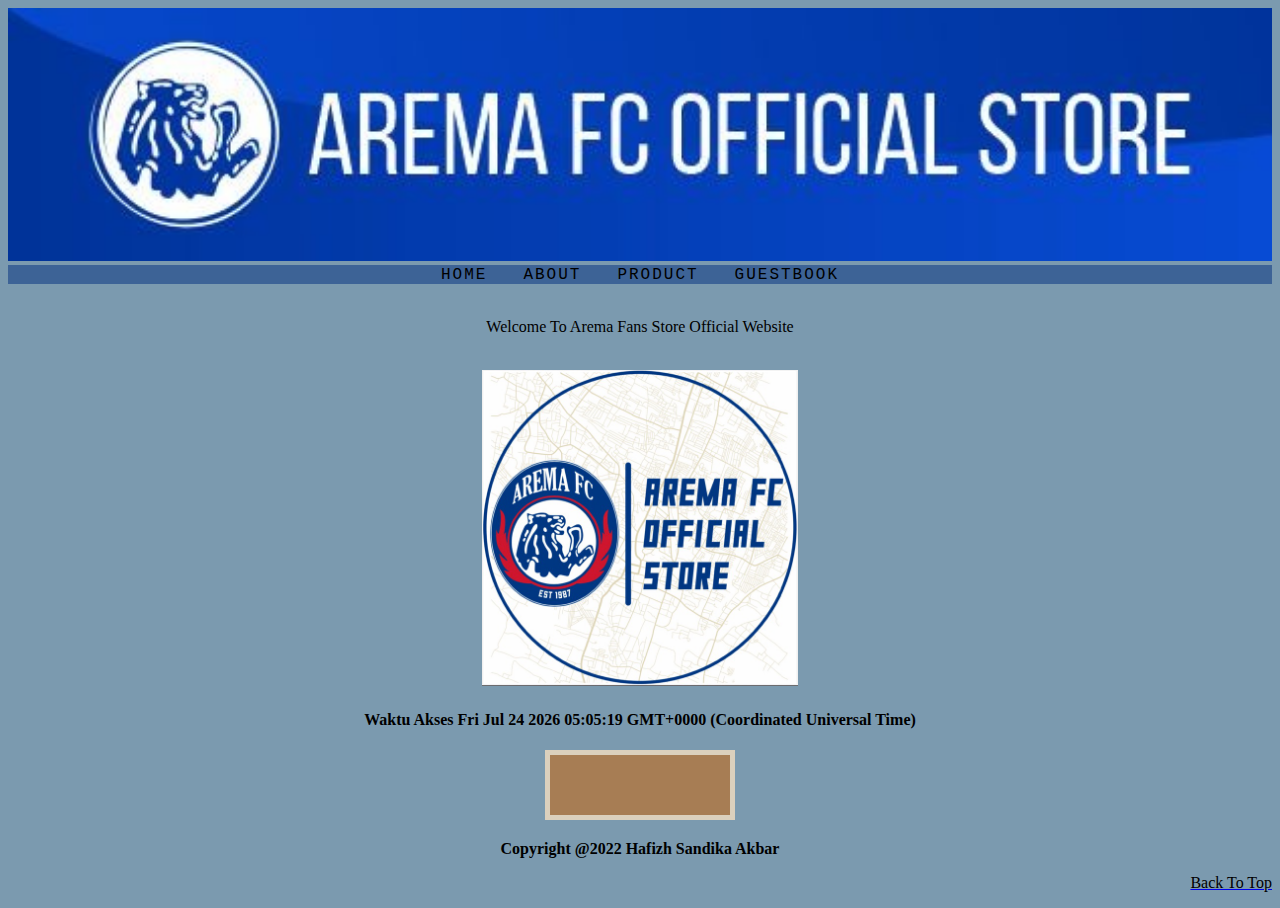
<file: index.html>
<!DOCTYPE html>
<html>
    <head>
        <title>HOME|AremaFansStore</title>
    </head>
    <body>
        <link rel="stylesheet" type="text/css" href="home.style.css"/>

        <!--Start Header-->
        <a name="up"></a>
        <img src="image/Arema.jpg" width="100%">
        <!--End Header-->

        <!--Start Navbar-->
        <center>
            <div class="topnav">
                <a href="#">HOME</a>
                <a href="about.html">ABOUT</a>
                <a href="product.html">PRODUCT</a>
                <a href="guestbook.php">GUESTBOOK</a>
            </div>
            <br>
        </center>
        <!--End Navbar-->

        <div class="content">
            <center>
                <p><font face="MV Boli" size="3">
                    Welcome To Arema Fans Store Official Website
                </font></p>
                <br>
                
        <center>
            <img src="image/Logo.jpg" width="25%">
        </center>
        

        <h4 align="center" id="tanggal"></h4>
        <div class="jam_digital" id="jam_digital">
            <div class="kotak">
                <p id="jam"></p>
            </div>
            <div class="kotak">
                <p id="menit"></p>
            </div>
            <div class="kotak">
                <p id="detik"></p>
            </div>
        </div>

        <script type="text/javascript">
            var tgl = new Date();
            document.getElementById("tanggal").innerHTML = "Waktu Akses "+tgl;
            window.setTimeout("waktu()", 1000);
            function waktu(){
                var waktu = new Date();
                setTimeout("waktu()", 1000);
                document.getElementById("jam").innerHTML = waktu.getHours();
                document.getElementById("menit").innerHTML = waktu.getMinutes();
                document.getElementById("detik").innerHTML = waktu.getSeconds();
            }
        </script>

        <!--Start Footer-->
        <p align="center"><font face="Tw Cen MT Condensed Extra Bold"><b>Copyright @2022 Hafizh Sandika Akbar</b></font></p>
        <div class="content2">
            <p align="right"><a href="#up"><font face="MV Boli" color="black">Back To Top</font></a></p>
        </div>
        <!--End Footer-->
    </body>
</html>
</file>
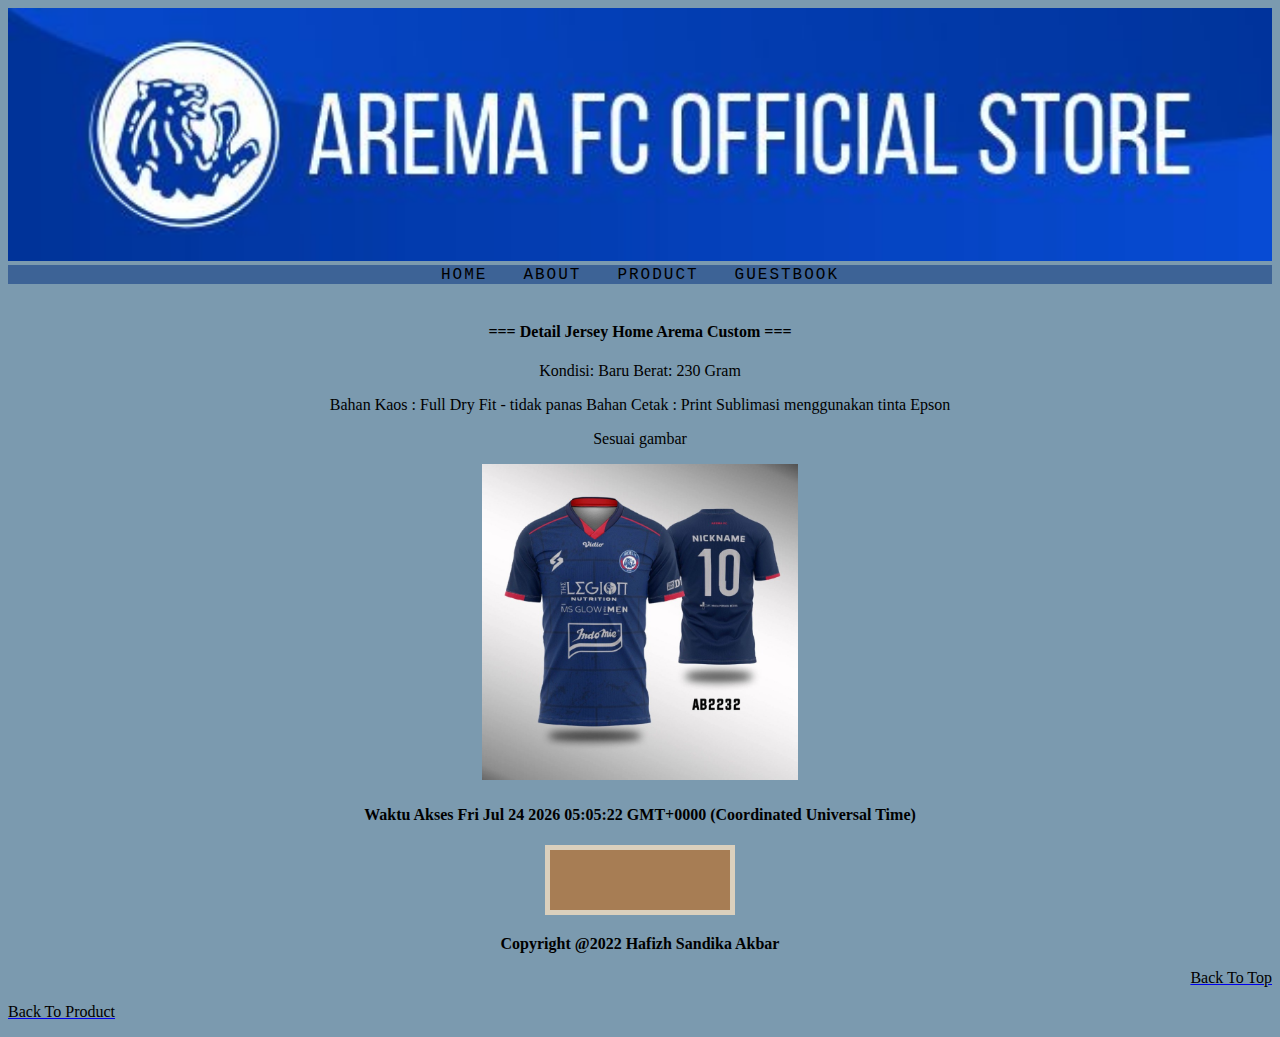
<file: detailproduk1.html>
<!DOCTYPE html>
<html>
    <head>
        <title>HOME|AremaFansStore</title>
    </head>
    <body>
        <link rel="stylesheet" type="text/css" href="detailproduk.style.css"/>

        <!--Start Header-->
        <a name="up"></a>
        <img src="image/Arema.jpg" width="100%">
        <!--End Header-->

         <!--Start Navbar-->
         <center>
        <div class="topnav">
            <a href="index.html">HOME</a>
            <a href="about.html">ABOUT</a>
            <a href="product.html">PRODUCT</a>
            <a href="guestbook.php">GUESTBOOK</a>
        </div>
        <br>
        </center>
         <!--End Navbar-->
        
        <div class="content">
            <center>
                <h4><font face="MV Boli">=== Detail Jersey Home Arema Custom ===</font></h4>
                <p>Kondisi: Baru
                    Berat: 230 Gram</p>
                <p>Bahan Kaos : Full Dry Fit - tidak panas
                    Bahan Cetak : Print Sublimasi menggunakan tinta Epson</p>
                <p>Sesuai gambar</p>
                <img src="image/jersey.jpg" width=25%>
                <br>
    
            </center>
        </div>

        <h4 align="center" id="tanggal"></h4>
        <div class="jam_digital" id="jam_digital">
            <div class="kotak">
                <p id="jam"></p>
            </div>
            <div class="kotak">
                <p id="menit"></p>
            </div>
            <div class="kotak">
                <p id="detik"></p>
            </div>
        </div>

        <script type="text/javascript">
            var tgl = new Date();
            document.getElementById("tanggal").innerHTML = "Waktu Akses "+tgl;
            window.setTimeout("waktu()", 1000);
            function waktu(){
                var waktu = new Date();
                setTimeout("waktu()", 1000);
                document.getElementById("jam").innerHTML = waktu.getHours();
                document.getElementById("menit").innerHTML = waktu.getMinutes();
                document.getElementById("detik").innerHTML = waktu.getSeconds();
            }
        </script>

        <!--Start Footer-->
        <p align="center"><font face="Tw Cen MT Condensed Extra Bold"><b>Copyright @2022 Hafizh Sandika Akbar</b></font></p>
        <div class="content2">
            <p align="right"><a href="#up"><font face="MV Boli" color="black">Back To Top</font></a></p>
        </div>
        <div class="content3">
            <p align="left"><a href="product.html"><font face="MV Boli" color="black">Back To Product</font></a></p>
        </div>
        <!--End Footer-->
    </body>
</html>
</file>
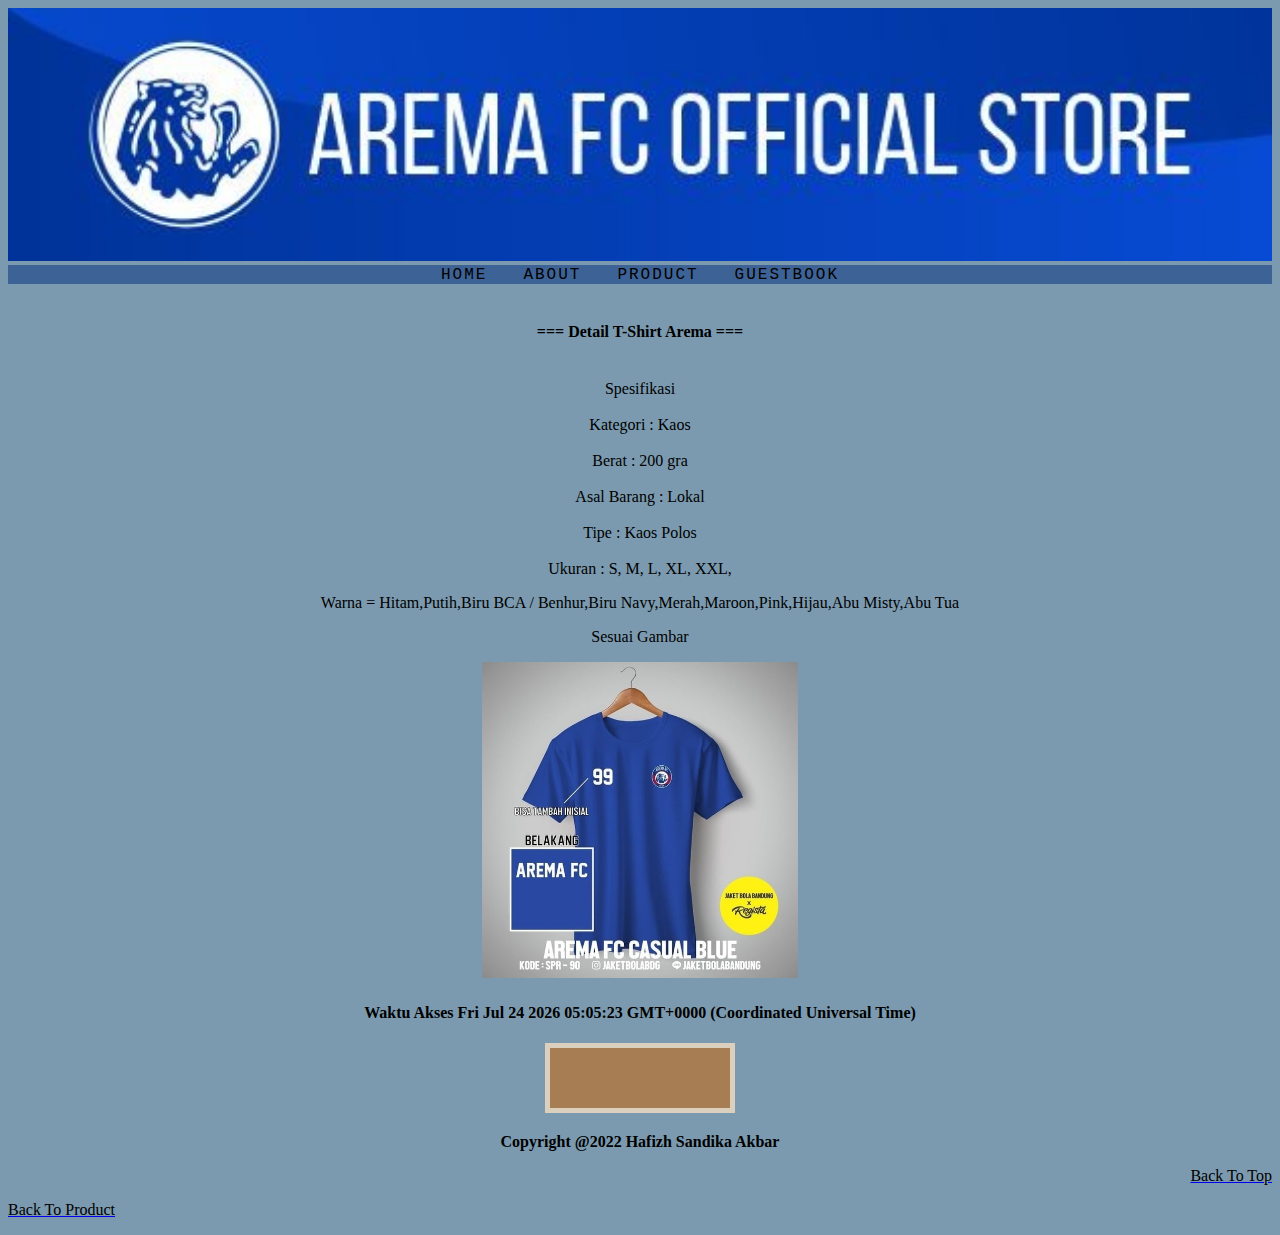
<file: detailproduk2.html>
<!DOCTYPE html>
<html>
    <head>
        <title>DETAILPRODUK|AremaFansStore</title>
    </head>
    <body>
        <link rel="stylesheet" type="text/css" href="detailproduk.style.css"/>

        <!--Start Header-->
        <a name="up"></a>
        <img src="image/Arema.jpg" width="100%">
        <!--End Header-->

        <!--Start Navbar-->
        <center>
            <div class="topnav">
                <a href="index.html">HOME</a>
                <a href="about.html">ABOUT</a>
                <a href="product.html">PRODUCT</a>
                <a href="guestbook.php">GUESTBOOK</a>
            </div>
            <br>
            </center>
        <!--End Navbar-->
        
        <div class="content">
            <center>
                <h4><font face="MV Boli">=== Detail T-Shirt Arema ===</font></h4>
                <p><br>Spesifikasi</br>
                    <br>Kategori    :	Kaos</br>
                    <br>Berat	    :	200 gra</br>
                    <br>Asal Barang	:	Lokal</br>
                    <br> Tipe	    :	Kaos Polos</br>
                    <br>Ukuran	    :	S, M, L, XL, XXL,</br>
                    </p>
                <p>Warna = Hitam,Putih,Biru BCA / Benhur,Biru Navy,Merah,Maroon,Pink,Hijau,Abu Misty,Abu Tua</p>
                <p>Sesuai Gambar</p>
                <img src="image/t-shirt.jpg" width=25%>
                <br>
                
            </center>
        </div>

        <h4 align="center" id="tanggal"></h4>
        <div class="jam_digital" id="jam_digital">
            <div class="kotak">
                <p id="jam"></p>
            </div>
            <div class="kotak">
                <p id="menit"></p>
            </div>
            <div class="kotak">
                <p id="detik"></p>
            </div>
        </div>

        <script type="text/javascript">
            var tgl = new Date();
            document.getElementById("tanggal").innerHTML = "Waktu Akses "+tgl;
            window.setTimeout("waktu()", 1000);
            function waktu(){
                var waktu = new Date();
                setTimeout("waktu()", 1000);
                document.getElementById("jam").innerHTML = waktu.getHours();
                document.getElementById("menit").innerHTML = waktu.getMinutes();
                document.getElementById("detik").innerHTML = waktu.getSeconds();
            }
        </script>

        <!--Start Footer-->
        <p align="center"><font face="Tw Cen MT Condensed Extra Bold"><b>Copyright @2022 Hafizh Sandika Akbar</b></font></p>
        <div class="content2">
            <p align="right"><a href="#up"><font face="MV Boli" color="black">Back To Top</font></a></p>
        </div>
        <div class="content3">
            <p align="left"><a href="product.html"><font face="MV Boli" color="black">Back To Product</font></a></p>
        </div>
        <!--End Footer-->
    </body>
</html>
</file>
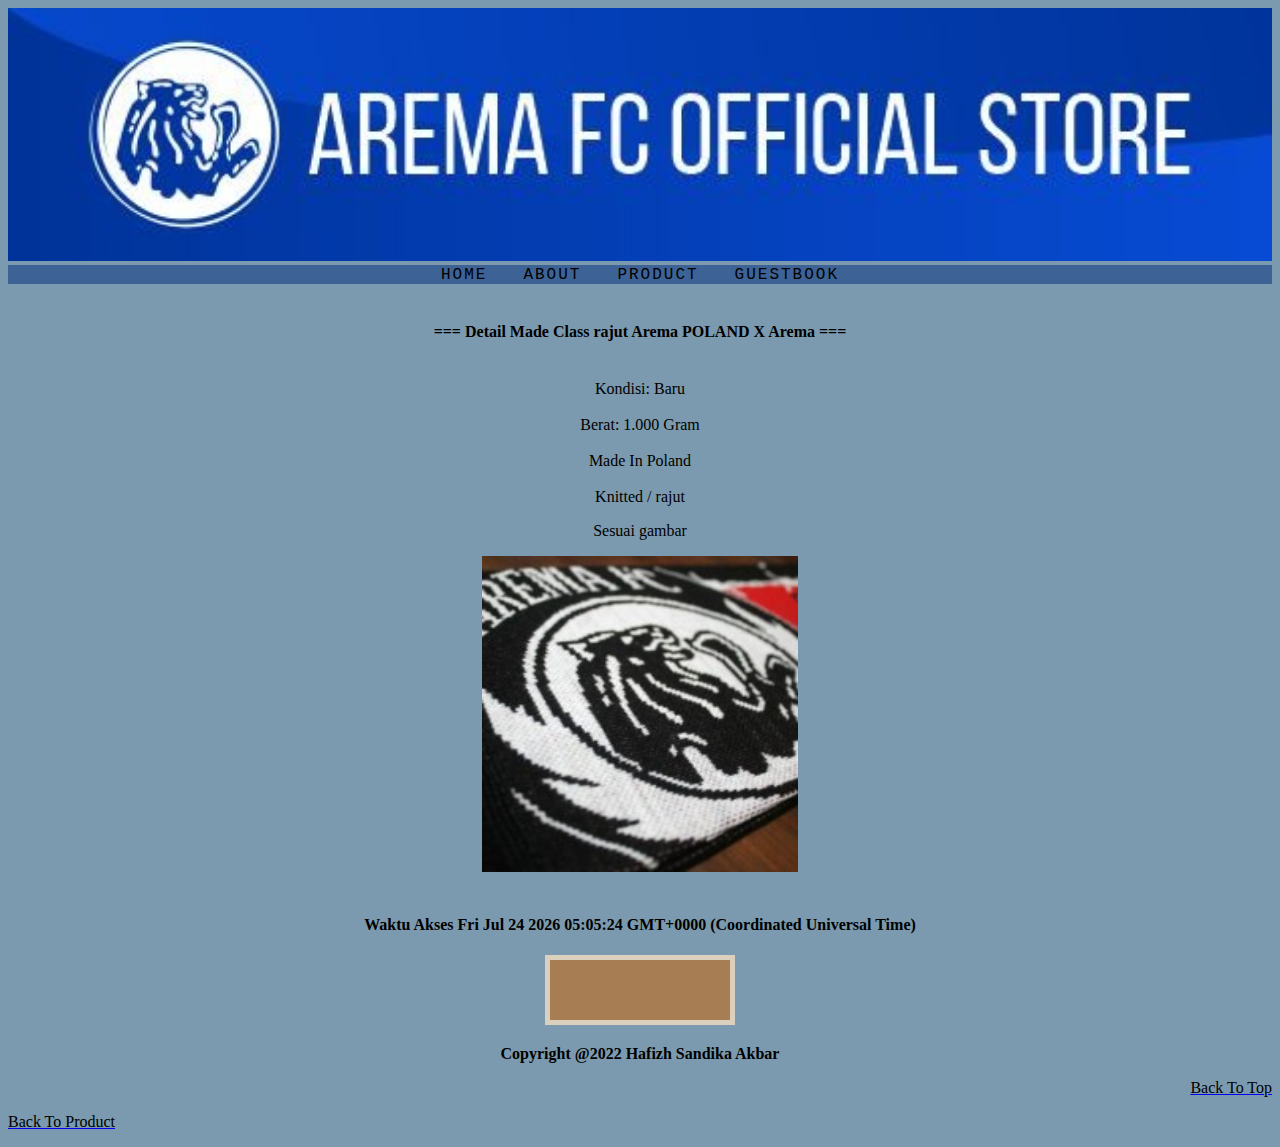
<file: detailproduk3.html>
<!DOCTYPE html>
<html>
    <head>
        <title>DETAILPRODUK|AremaFansStore</title>
    </head>
    <body>
        <link rel="stylesheet" type="text/css" href="detailproduk.style.css"/>

        <!--Start Header-->
        <a name="up"></a>
        <img src="image/Arema.jpg" width="100%">
        <!--End Header-->

        <!--Start Navbar-->
        <center>
            <div class="topnav">
                <a href="index.html">HOME</a>
                <a href="about.html">ABOUT</a>
                <a href="product.html">PRODUCT</a>
                <a href="guestbook.php">GUESTBOOK</a>
            </div>
            <br>
        </center>
        <!--End Navbar-->
        
        <div class="content">
            <center>
                <h4><font face="MV Boli">=== Detail Made Class rajut Arema POLAND X Arema ===</font></h4>
                <p><br>Kondisi: Baru</br>
                    <br>Berat: 1.000 Gram</br>
                    <br>Made In Poland</br>
                    <br>Knitted / rajut</br></p>
                <p>Sesuai gambar</p>
                <img src="image/syal.jpg" width=25%>
                <br>
                <br>
            </center>
        </div>

        <h4 align="center" id="tanggal"></h4>
        <div class="jam_digital" id="jam_digital">
            <div class="kotak">
                <p id="jam"></p>
            </div>
            <div class="kotak">
                <p id="menit"></p>
            </div>
            <div class="kotak">
                <p id="detik"></p>
            </div>
        </div>

        <script type="text/javascript">
            var tgl = new Date();
            document.getElementById("tanggal").innerHTML = "Waktu Akses "+tgl;
            window.setTimeout("waktu()", 1000);
            function waktu(){
                var waktu = new Date();
                setTimeout("waktu()", 1000);
                document.getElementById("jam").innerHTML = waktu.getHours();
                document.getElementById("menit").innerHTML = waktu.getMinutes();
                document.getElementById("detik").innerHTML = waktu.getSeconds();
            }
        </script>

        <!--Start Footer-->
        <p align="center"><font face="Tw Cen MT Condensed Extra Bold"><b>Copyright @2022 Hafizh Sandika Akbar</b></font></p>
        <div class="content2">
            <p align="right"><a href="#up"><font face="MV Boli" color="black">Back To Top</font></a></p>
        </div>
        <div class="content3">
            <p align="left"><a href="product.html"><font face="MV Boli" color="black">Back To Product</font></a></p>
        </div>
        <!--End Footer-->
    </body>
</html>
</file>
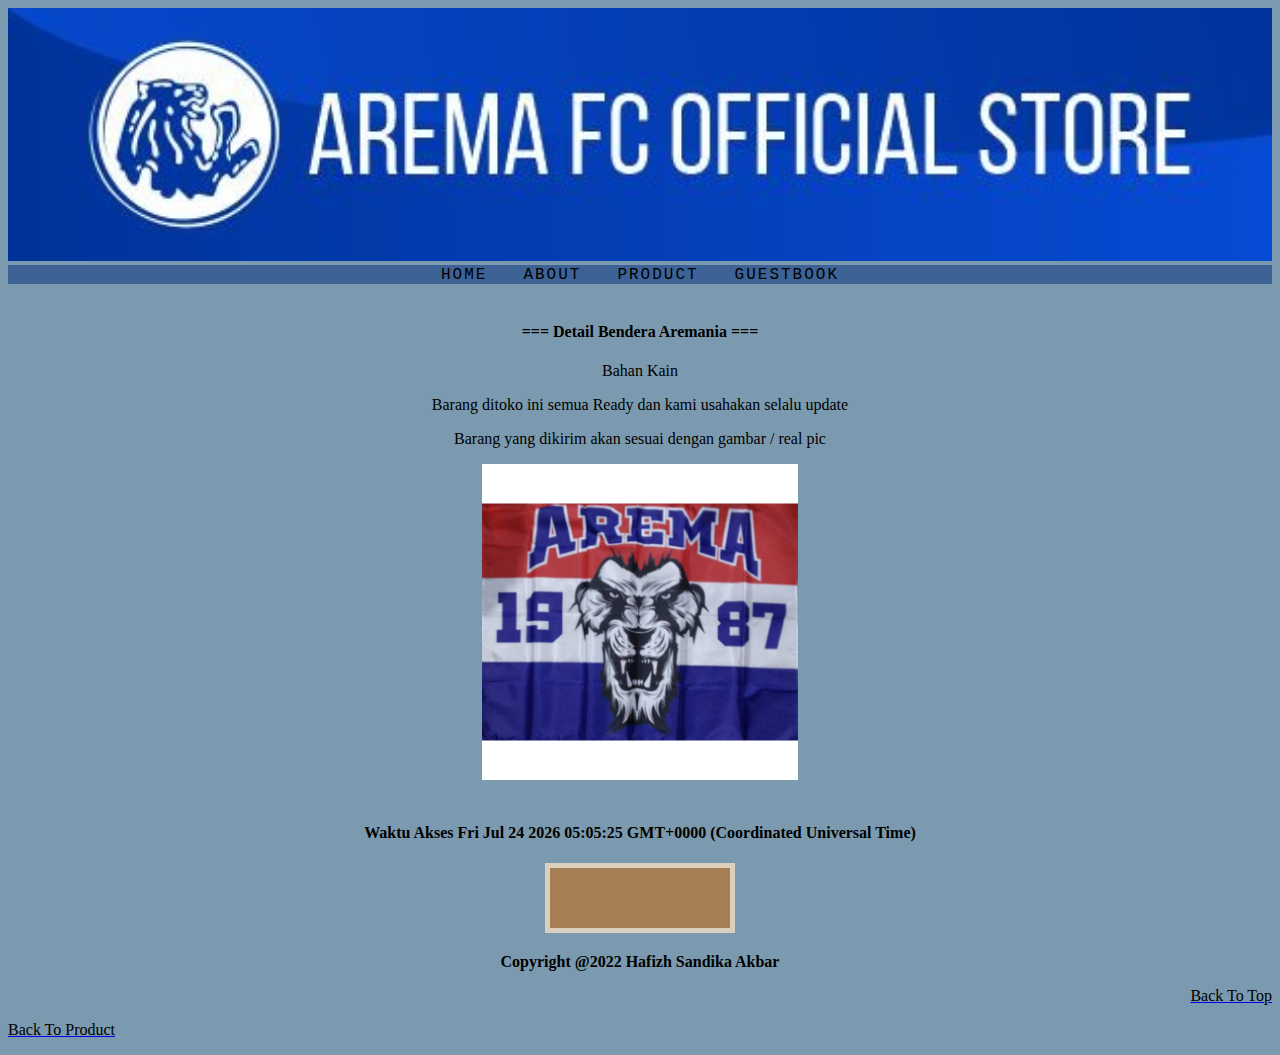
<file: detailproduk4.html>
<!DOCTYPE html>
<html>
    <head>
        <title>DETAILPRODUK|AremaFansStore</title>
    </head>
    <body>
        <link rel="stylesheet" type="text/css" href="detailproduk.style.css"/>

        <!--Start Header-->
        <a name="up"></a>
        <img src="image/Arema.jpg" width="100%">
        <!--End Header-->

        <!--Start Navbar-->
        <center>
            <div class="topnav">
                <a href="home.html">HOME</a>
                <a href="about.html">ABOUT</a>
                <a href="product.html">PRODUCT</a>
                <a href="guestbook.php">GUESTBOOK</a>
            </div>
            <br>
        </center>
        <!--End Navbar-->
    
        <div class="content">
            <center>
                <h4><font face="MV Boli">=== Detail Bendera Aremania ===</font></h4>
                <p>Bahan Kain</p>
                <p>Barang ditoko ini semua Ready dan kami usahakan selalu update</p>
                <p>Barang yang dikirim akan sesuai dengan gambar / real pic</p>
                <img src="image/flag.jpg" width=25%>
                <br>
                <br>
            </center>
        </div>

        <h4 align="center" id="tanggal"></h4>
        <div class="jam_digital" id="jam_digital">
            <div class="kotak">
                <p id="jam"></p>
            </div>
            <div class="kotak">
                <p id="menit"></p>
            </div>
            <div class="kotak">
                <p id="detik"></p>
            </div>
        </div>

        <script type="text/javascript">
            var tgl = new Date();
            document.getElementById("tanggal").innerHTML = "Waktu Akses "+tgl;
            window.setTimeout("waktu()", 1000);
            function waktu(){
                var waktu = new Date();
                setTimeout("waktu()", 1000);
                document.getElementById("jam").innerHTML = waktu.getHours();
                document.getElementById("menit").innerHTML = waktu.getMinutes();
                document.getElementById("detik").innerHTML = waktu.getSeconds();
            }
        </script>

        <!--Start Footer-->
        <p align="center"><font face="Tw Cen MT Condensed Extra Bold"><b>Copyright @2022 Hafizh Sandika Akbar</b></font></p>
        <div class="content2">
            <p align="right"><a href="#up"><font face="MV Boli" color="black">Back To Top</font></a></p>
        </div>
        <div class="content3">
            <p align="left"><a href="product.html"><font face="MV Boli" color="black">Back To Product</font></a></p>
        </div>
        <!--End Footer-->
    </body>
</html>
</file>
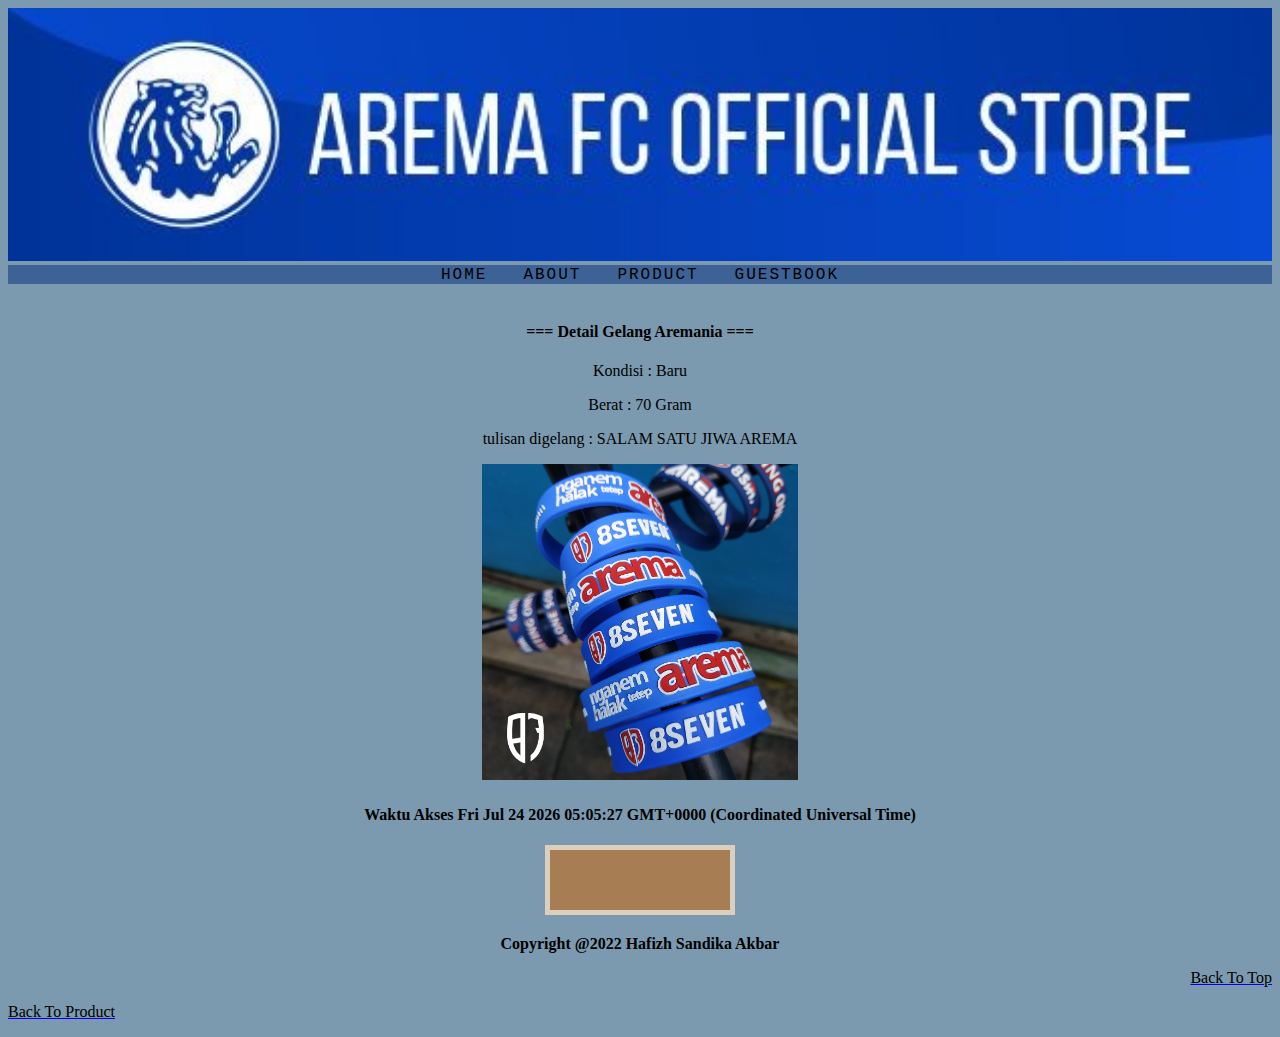
<file: detailproduk5.html>
<!DOCTYPE html>
<html>
    <head>
        <title>DETAILPRODUK|AremaFanstore</title>
    </head>
    <body>
        <link rel="stylesheet" type="text/css" href="detailproduk.style.css"/>

        <!--Start Header-->
        <a name="up"></a>
        <img src="image/Arema.jpg" width="100%">
        <!--End Header-->

        <!--Start Navbar-->
        <center>
            <div class="topnav">
                <a href="index.html">HOME</a>
                <a href="about.html">ABOUT</a>
                <a href="product.html">PRODUCT</a>
                <a href="guestbook.php">GUESTBOOK</a>
            </div>
            <br>
        </center>
        <!--End Navbar-->
        
        <div class="content">
            <center>
                <h4><font face="MV Boli">=== Detail Gelang Aremania ===</font></h4>
                <p>Kondisi  : Baru</p>
                <p>Berat    : 70 Gram</p>
                <p>tulisan digelang : SALAM SATU JIWA AREMA</p>
                <img src="image/gelang.jpg" width=25%>
                <br>
            </center>
        </div>

        <h4 align="center" id="tanggal"></h4>
        <div class="jam_digital" id="jam_digital">
            <div class="kotak">
                <p id="jam"></p>
            </div>
            <div class="kotak">
                <p id="menit"></p>
            </div>
            <div class="kotak">
                <p id="detik"></p>
            </div>
        </div>

        <script type="text/javascript">
            var tgl = new Date();
            document.getElementById("tanggal").innerHTML = "Waktu Akses "+tgl;
            window.setTimeout("waktu()", 1000);
            function waktu(){
                var waktu = new Date();
                setTimeout("waktu()", 1000);
                document.getElementById("jam").innerHTML = waktu.getHours();
                document.getElementById("menit").innerHTML = waktu.getMinutes();
                document.getElementById("detik").innerHTML = waktu.getSeconds();
            }
        </script>

        <!--Start Footer-->
        <p align="center"><font face="Tw Cen MT Condensed Extra Bold"><b>Copyright @2022 Hafizh Sandika Akbar</b></font></p>
        <div class="content2">
            <p align="right"><a href="#up"><font face="MV Boli" color="black">Back To Top</font></a></p>
        </div>
        <div class="content3">
            <p align="left"><a href="product.html"><font face="MV Boli" color="black">Back To Product</font></a></p>
        </div>
        <!--End Footer-->
    </body>
</html>
</file>
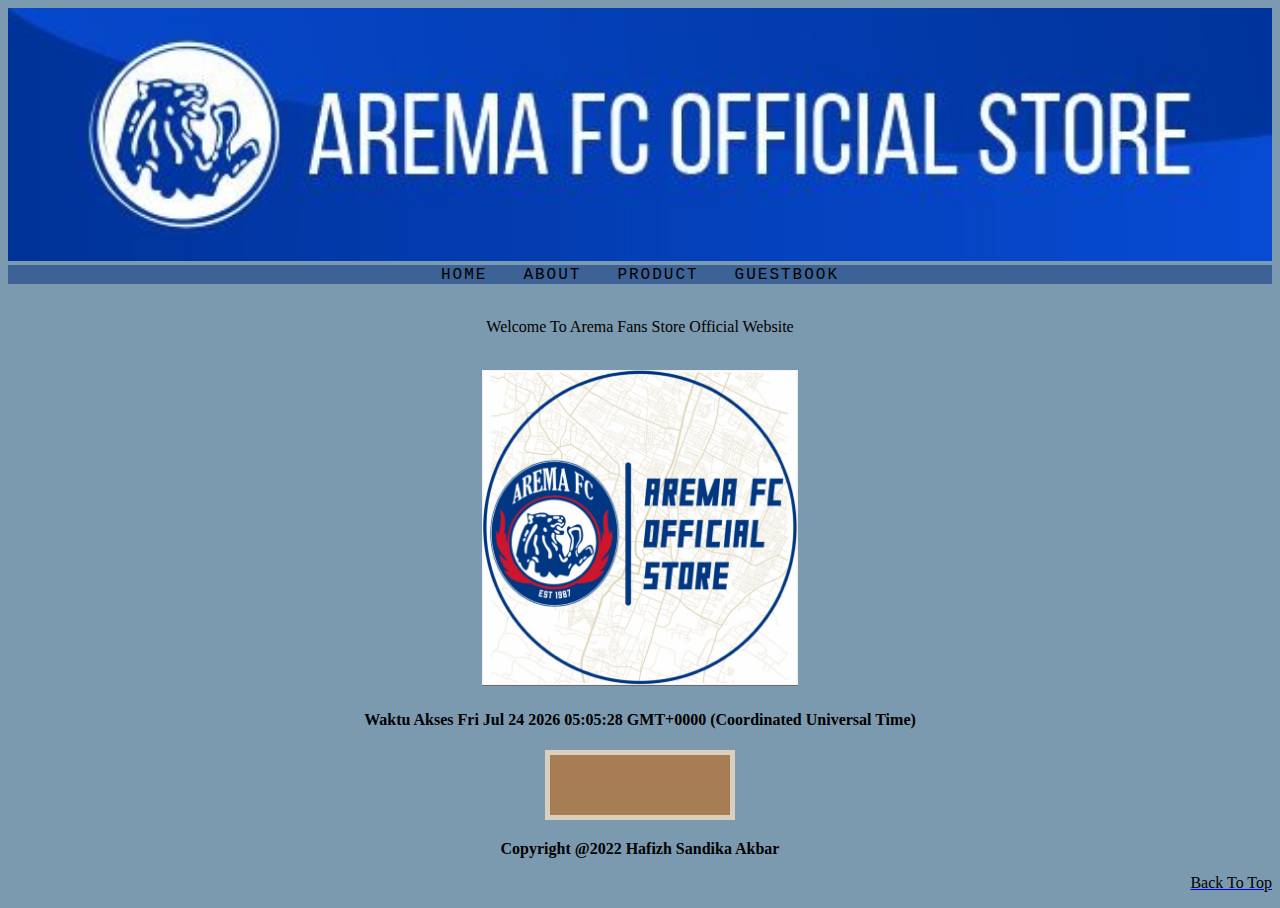
<file: home.html>
<!DOCTYPE html>
<html>
    <head>
        <title>HOME|AremaFansStore</title>
    </head>
    <body>
        <link rel="stylesheet" type="text/css" href="home.style.css"/>

        <!--Start Header-->
        <a name="up"></a>
        <img src="Arema.jpg" width="100%">
        <!--End Header-->

        <!--Start Navbar-->
        <center>
            <div class="topnav">
                <a href="#">HOME</a>
                <a href="about.html">ABOUT</a>
                <a href="product.html">PRODUCT</a>
                <a href="guestbook.php">GUESTBOOK</a>
            </div>
            <br>
        </center>
        <!--End Navbar-->

        <div class="content">
            <center>
                <p><font face="MV Boli" size="3">
                    Welcome To Arema Fans Store Official Website
                </font></p>
                <br>
                
        <center>
            <img src="Logo.jpg" width="25%">
        </center>
        

        <h4 align="center" id="tanggal"></h4>
        <div class="jam_digital" id="jam_digital">
            <div class="kotak">
                <p id="jam"></p>
            </div>
            <div class="kotak">
                <p id="menit"></p>
            </div>
            <div class="kotak">
                <p id="detik"></p>
            </div>
        </div>

        <script type="text/javascript">
            var tgl = new Date();
            document.getElementById("tanggal").innerHTML = "Waktu Akses "+tgl;
            window.setTimeout("waktu()", 1000);
            function waktu(){
                var waktu = new Date();
                setTimeout("waktu()", 1000);
                document.getElementById("jam").innerHTML = waktu.getHours();
                document.getElementById("menit").innerHTML = waktu.getMinutes();
                document.getElementById("detik").innerHTML = waktu.getSeconds();
            }
        </script>

        <!--Start Footer-->
        <p align="center"><font face="Tw Cen MT Condensed Extra Bold"><b>Copyright @2022 Hafizh Sandika Akbar</b></font></p>
        <div class="content2">
            <p align="right"><a href="#up"><font face="MV Boli" color="black">Back To Top</font></a></p>
        </div>
        <!--End Footer-->
    </body>
</html>
</file>
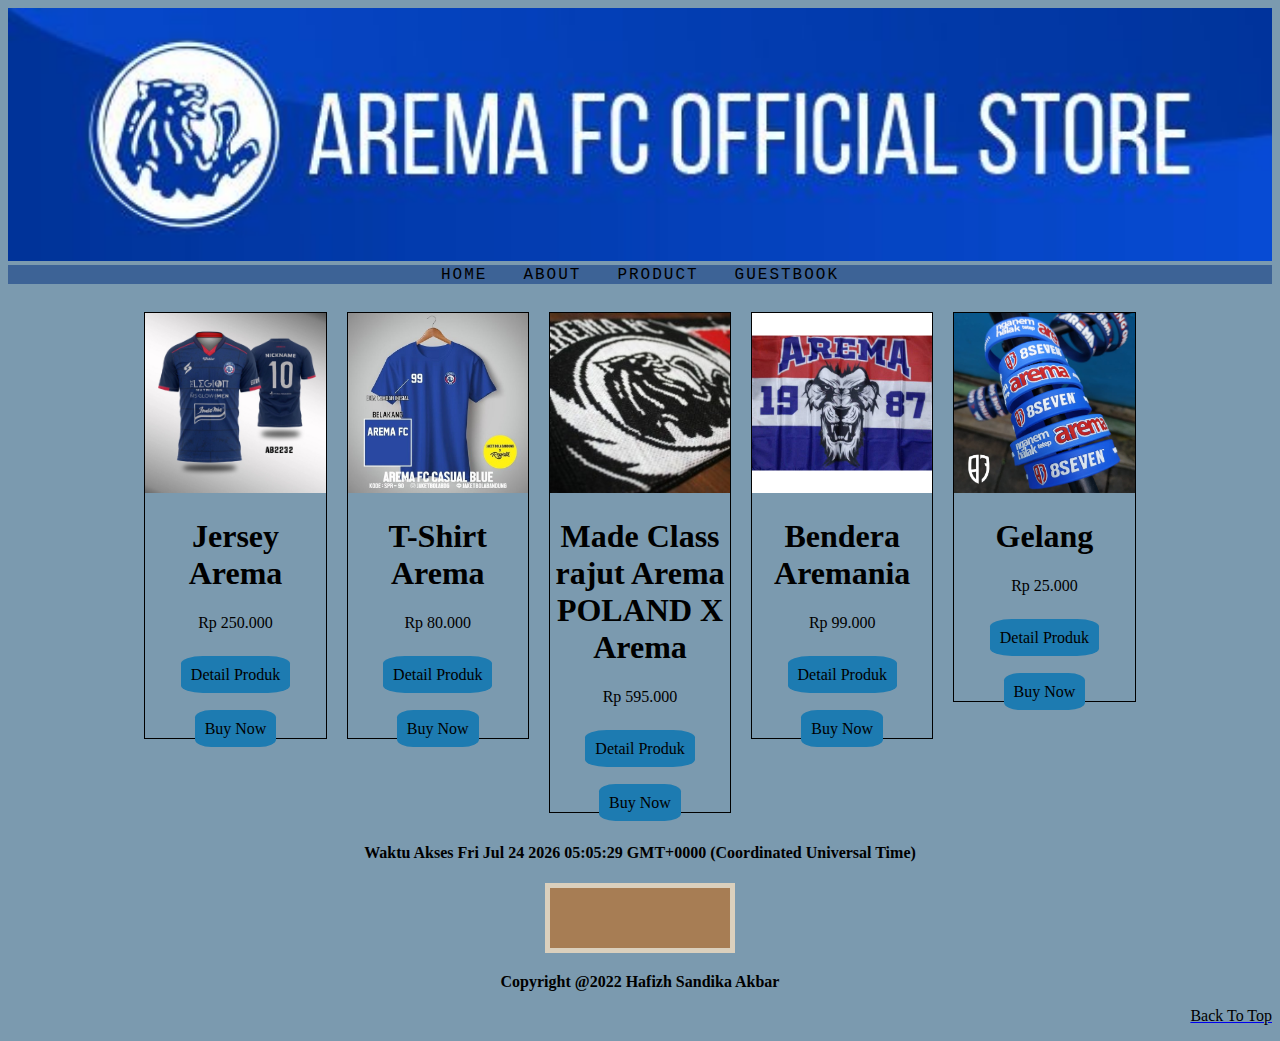
<file: product.html>
<!DOCTYPE html>
<html>
    <head>
        <title>PRODUCT|AremaFansStore</title>
    </head>
    <body>
        <link rel="stylesheet" type="text/css" href="product.style.css"/>

        <!--Start Header-->
        <a name="up"></a>
        <img src="image/Arema.jpg" width="100%">
        <!--End Header-->

        <!--Start Navbar-->
        <center>
            <div class="topnav">
                <a href="index.html">HOME</a>
                <a href="about.html">ABOUT</a>
                <a href="#">PRODUCT</a>
                <a href="guestbook.php">GUESTBOOK</a>
            </div>
            <br>
        </center>
        <!--End Navbar-->
        
        <center>
        <div class="gambar">
            <section>
            <div class="foto">
                <img src="image/jersey.jpg" width="100%">
                <h1><font face="MV Boli">Jersey Arema</font></h1>
                <p>Rp 250.000</p>
                <br>
                <a href="detailproduk1.html">Detail Produk</a>
                <br>
                <br>
                <br>
                <a href="buynow.php">Buy Now</a>
            </div>
            </section>

            <section>
            <div class="foto">
                <img src="image/t-shirt.jpg" width="100%">
                <h1><font face="MV Boli">T-Shirt Arema</font></h1>
                <p>Rp 80.000</p>
                <br>
                <a href="detailproduk2.html">Detail Produk</a>
                <br>
                <br>
                <br>
                <a href="buynow.php">Buy Now</a>
            </div>
            </section>

            <section>
            <div class="foto">
                <img src="image/syal.jpg" width="100%">
                <h1><font face="MV Boli">Made Class rajut Arema POLAND X Arema</font></h1>
                <p>Rp 595.000</p>
                <br>
                <a href="detailproduk3.html">Detail Produk</a>
                <br>
                <br>
                <br>
                <a href="buynow.php">Buy Now</a>
            </div>
            </section>

            <section>
            <div class="foto">
                <img src="image/flag.jpg" width="100%">
                <h1><font face="MV Boli">Bendera Aremania</font></h1>
                <p>Rp 99.000</p>
                <br>
                <a href="detailproduk4.html">Detail Produk</a>
                <br>
                <br>
                <br>
                <a href="buynow.php">Buy Now</a>
            </div>
            </section>

            <section>
            <div class="foto">
                <img src="image/gelang.jpg" width="100%">
                <h1><font face="MV Boli">Gelang</font></h1>
                <p>Rp 25.000</p>
                <br>
                <a href="detailproduk5.html">Detail Produk</a>
                <br>
                <br>
                <br>
                <a href="buynow.php">Buy Now</a>
            </div>
            </section>
            <script>
                $(document).ready(function(){
                    $(".read").click(function(){
                        $(this).prev().toggle();
                        $(this).siblings('.dots').toggle();
                        if($(this).text()=='Read More'){
                            $(this).text('Read Less');
                        }
                        else{
                            $(this).text('Read');
                        }
                    });
                });
            </script>
        </div>
        </center>
        
        <h4 align="center" id="tanggal"></h4>
        <div class="jam_digital" id="jam_digital">
            <div class="kotak">
                <p id="jam"></p>
            </div>
            <div class="kotak">
                <p id="menit"></p>
            </div>
            <div class="kotak">
                <p id="detik"></p>
            </div>
        </div>

        <script type="text/javascript">
            var tgl = new Date();
            document.getElementById("tanggal").innerHTML = "Waktu Akses "+tgl;
            window.setTimeout("waktu()", 1000);
            function waktu(){
                var waktu = new Date();
                setTimeout("waktu()", 1000);
                document.getElementById("jam").innerHTML = waktu.getHours();
                document.getElementById("menit").innerHTML = waktu.getMinutes();
                document.getElementById("detik").innerHTML = waktu.getSeconds();
            }
        </script>

        <!--Start Footer-->
        <p align="center"><font face="Tw Cen MT Condensed Extra Bold"><b>Copyright @2022 Hafizh Sandika Akbar</b></font></p>
        <div class="content2">
            <p align="right"><a href="#up"><font face="MV Boli" color="black">Back To Top</font></a></p>
        </div>
        <!--End Footer-->
    </body>
</html>
</file>
<file: home.style.css>
body{
    background-color: #7b9aaf;
}

.topnav{
    overflow: hidden;
    background-color: #3d6396;
}

.topnav a{
    font-family: 'Courier New', Courier, monospace;
    float: center;
    display: inline;
    letter-spacing: 2px;
    word-spacing: 2px;
    color: black;
    padding: 14px 16px;
    text-decoration: none;
}

.topnav a:hover{
    background-color: #f6f5f8;
    color: black;
}

.content{
    color: black;
}

.content2{
    color: black;
    text-decoration: none;
}

.jam_digital{
    overflow: hidden;
    width: 180px;
    margin: 20px auto;
    border: 5px solid #DBD0BD;
    background-color:#A77D54;
}

.kotak{
    float: left;
    width: 60px;
    height: 60px;
}

.jam_digital p{
    color: black;
    font-size: 21px;
    text-align: center;
    margin-top: 18px;
}
</file>
<file: detailproduk.style.css>
body{
    background-color: #7b9aaf;
}

.topnav{
    overflow: hidden;
    background-color: #3d6396;
}

.topnav a{
    font-family: 'Courier New', Courier, monospace;
    float: center;
    display: inline;
    letter-spacing: 2px;
    word-spacing: 2px;
    color: black;
    padding: 14px 16px;
    text-decoration: none;
}

.topnav a:hover{
    background-color: #f6f5f8;
    color: black;
}

.jam_digital{
    overflow: hidden;
    width: 180px;
    margin: 20px auto;
    border: 5px solid #DBD0BD;
    background-color:#A77D54;
}

.kotak{
    float: left;
    width: 60px;
    height: 60px;
}

.jam_digital p{
    color: black;
    font-size: 21px;
    text-align: center;
    margin-top: 18px;
}
</file>
<file: product.style.css>
body{
    background-color: #7b9aaf;
}

.topnav{
    overflow: hidden;
    background-color: #3d6396;
}

.topnav a{
    font-family: 'Courier New', Courier, monospace;
    float: center;
    display: inline;
    letter-spacing: 2px;
    word-spacing: 2px;
    color: black;
    padding: 14px 16px;
    text-decoration: none;
}

.topnav a:hover{
    background-color: #f6f5f8;
    color: black;
}

.gambar{
    width: 80%;
    display: grid;
    grid-template-columns: 1fr 1fr 1fr 1fr 1fr;
}
.gambar.fotoimg{
    width: 300px;
}

.foto{
    border: 1px solid black;
    margin: 10px;
}

.foto a{
    border: 1px;
    padding: 10px;
    color: black;
    background: #1d7bb1;
    text-decoration: none;
    border-radius: 20%;
    cursor: pointer;
}

.jam_digital{
    overflow: hidden;
    width: 180px;
    margin: 20px auto;
    border: 5px solid #DBD0BD;
    background-color:#A77D54;
}

.kotak{
    float: left;
    width: 60px;
    height: 60px;
}

.jam_digital p{
    color: black;
    font-size: 21px;
    text-align: center;
    margin-top: 18px;
}
</file>
